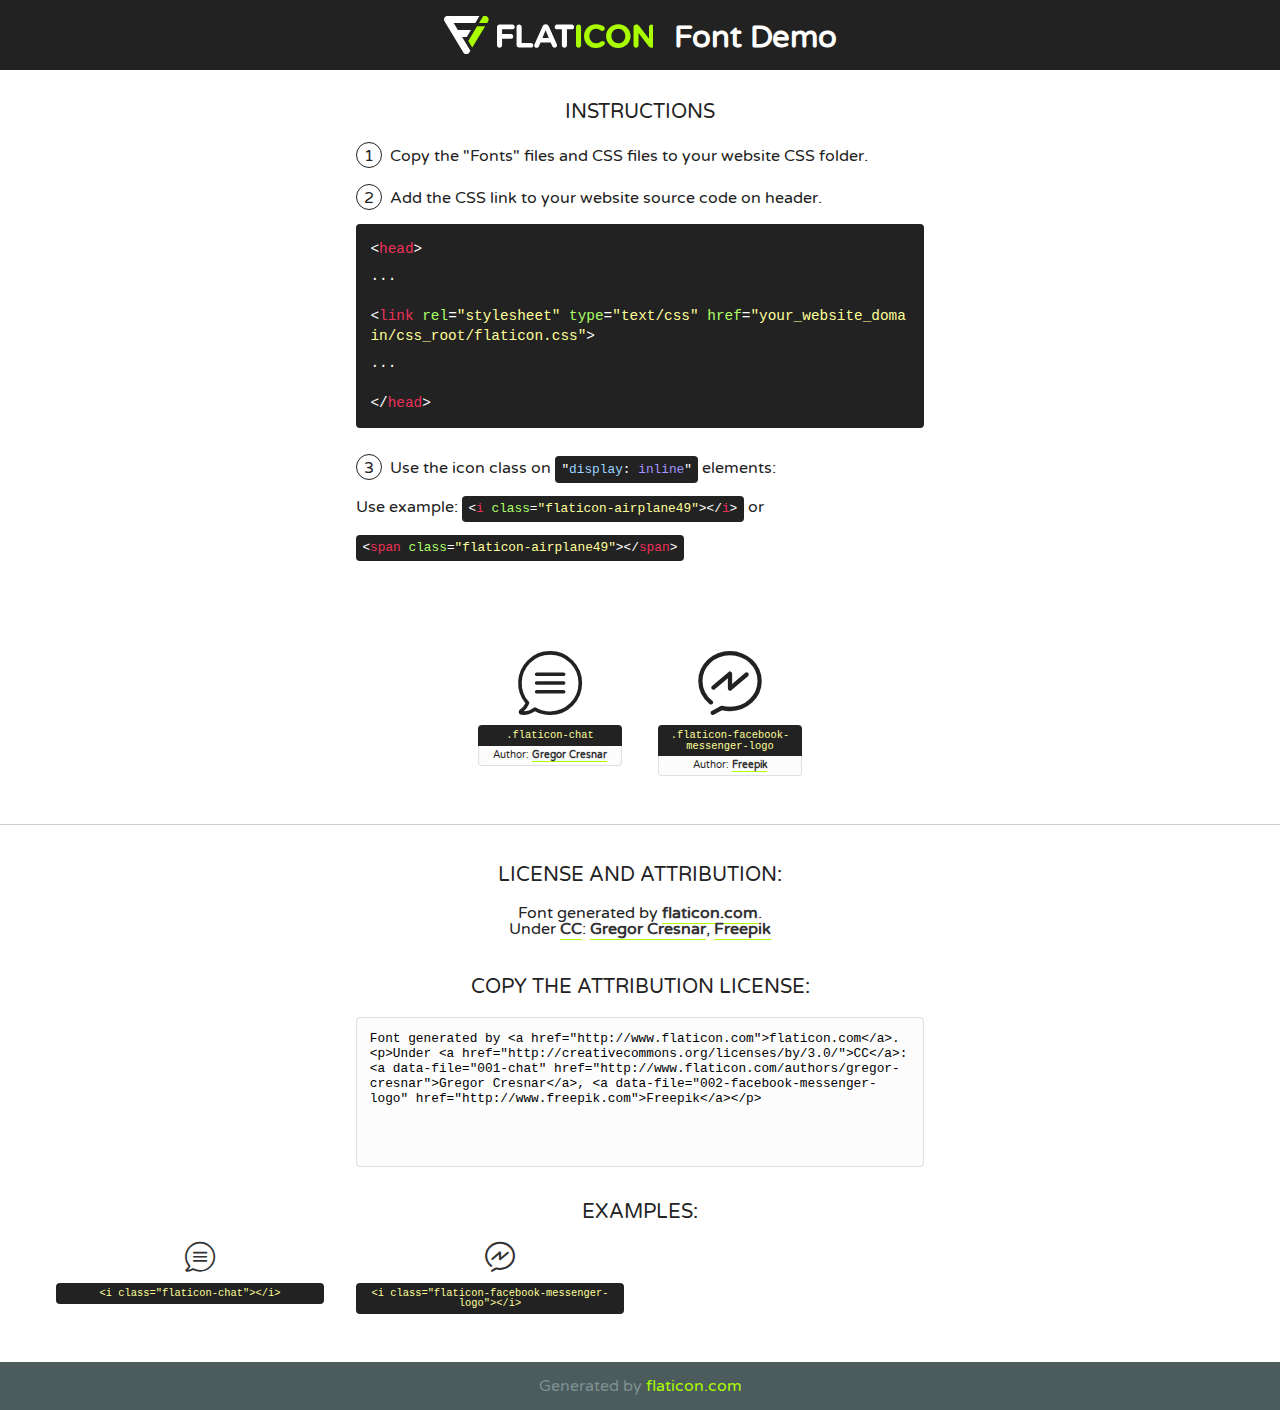
<file: Project/ears/fonts/flaticon.html>
<!DOCTYPE html>
<!--
  Flaticon icon font: Flaticon
  Creation date: 06/07/2017 17:07
-->
<html>
<!DOCTYPE html>
<html>

<head>
    <title>Flaticon WebFont</title>
    <link href="http://fonts.googleapis.com/css?family=Varela+Round" rel="stylesheet" type="text/css" />
    <link rel="stylesheet" type="text/css" href="flaticon.css">
    <meta charset="UTF-8">
    <style>
    html, body, div, span, applet, object, iframe,
    h1, h2, h3, h4, h5, h6, p, blockquote, pre,
    a, abbr, acronym, address, big, cite, code,
    del, dfn, em, img, ins, kbd, q, s, samp,
    small, strike, strong, sub, sup, tt, var,
    b, u, i, center,
    dl, dt, dd, ol, ul, li,
    fieldset, form, label, legend,
    table, caption, tbody, tfoot, thead, tr, th, td,
    article, aside, canvas, details, embed, 
    figure, figcaption, footer, header, hgroup, 
    menu, nav, output, ruby, section, summary,
    time, mark, audio, video {
        margin: 0;
        padding: 0;
        border: 0;
        font-size: 100%;
        font: inherit;
        vertical-align: baseline;
    }
    /* HTML5 display-role reset for older browsers */
    article, aside, details, figcaption, figure, 
    footer, header, hgroup, menu, nav, section {
        display: block;
    }
    body {
        line-height: 1;
    }
    ol, ul {
        list-style: none;
    }
    blockquote, q {
        quotes: none;
    }
    blockquote:before, blockquote:after,
    q:before, q:after {
        content: '';
        content: none;
    }
    table {
        border-collapse: collapse;
        border-spacing: 0;
    }
    body {
        font-family: 'Varela Round', Helvetica, Arial, sans-serif;
        font-size: 16px;
        color: #222;
    }
    a {
        color: #333;
        border-bottom: 1px solid #a9fd00;
        font-weight: bold;
        text-decoration: none;
    }
    * {
        -moz-box-sizing: border-box;
        -webkit-box-sizing: border-box;
        box-sizing: border-box;
        margin: 0;
        padding: 0;
    }
    [class^="flaticon-"]:before, [class*=" flaticon-"]:before, [class^="flaticon-"]:after, [class*=" flaticon-"]:after {
        font-family: Flaticon;
        font-size: 30px;
        font-style: normal;
        margin-left: 20px;
        color: #333;
    }
    .wrapper {
        max-width: 600px;
        margin: auto;
        padding: 0 1em;
    }
    .title {
        font-size: 1.25em;
        text-align: center;
        margin-bottom: 1em;
        text-transform: uppercase;
    }
    header {
        text-align: center;
        background-color: #222;
        color: #fff;
        padding: 1em;
    }
    header .logo {
        width: 210px;
        height: 38px;
        display: inline-block;
        vertical-align: middle;
        margin-right: 1em;
        border: none;
    }
    header strong {
        font-size: 1.95em;
        font-weight: bold;
        vertical-align: middle;
        margin-top: 5px;
        display: inline-block;
    }
    .demo {
        margin: 2em auto;
        line-height: 1.25em;
    }
    .demo ul li {
        margin-bottom: 1em;
    }
    .demo ul li .num {
        color: #222;
        border-radius: 20px;
        display: inline-block;
        width: 26px;
        padding: 3px;
        height: 26px;
        text-align: center;
        margin-right: 0.5em;
        border: 1px solid #222;
    }
    .demo ul li code {
        background-color: #222;
        border-radius: 4px;
        padding: 0.25em 0.5em;
        display: inline-block;
        color: #fff;
        font-family: Consolas,Monaco,Lucida Console,Liberation Mono,DejaVu Sans Mono,Bitstream Vera Sans Mono,Courier New, monospace;
        font-weight: lighter;
        margin-top: 1em;
        font-size: 0.8em;
        word-break: break-all;
    }
    .demo ul li code.big {
        padding: 1em;
        font-size: 0.9em;
    }
    .demo ul li code .red {
        color: #EF3159;
    }
    .demo ul li code .green {
        color: #ACFF65;
    }
    .demo ul li code .yellow {
        color: #FFFF99;
    }
    .demo ul li code .blue {
        color: #99D3FF;
    }
    .demo ul li code .purple {
        color: #A295FF;
    }
    .demo ul li code .dots {
        margin-top: 0.5em;
        display: block;
    }
    #glyphs {
        border-bottom: 1px solid #ccc;
        padding: 2em 0;
        text-align: center;
    }
    .glyph {
        display: inline-block;
        width: 9em;
        margin: 1em;
        text-align: center;
        vertical-align: top;
        background: #FFF;
    }
    .glyph .glyph-icon {
        padding: 10px;
        display: block;
        font-family:"Flaticon";
        font-size: 64px;
        line-height: 1;
    }
    .glyph .glyph-icon:before {
        font-size: 64px;
        color: #222;
        margin-left: 0;
    }
    .class-name {
        font-size: 0.65em;
        background-color: #222;
        color: #fff;
        border-radius: 4px 4px 0 0;
        padding: 0.5em;
        color: #FFFF99;
        font-family: Consolas,Monaco,Lucida Console,Liberation Mono,DejaVu Sans Mono,Bitstream Vera Sans Mono,Courier New, monospace;
    }
    .author-name {
        font-size: 0.6em;
        background-color: #fcfcfd;
        border: 1px solid #DEDEE4;
        border-top: 0;
        border-radius: 0 0 4px 4px;
        padding: 0.5em;
    }
    .class-name:last-child {
        font-size: 10px;
        color:#888;
    }
    .class-name:last-child a {
        font-size: 10px;
        color:#555;
    }
    .class-name:last-child a:hover {
        color:#a9fd00;
    }
    .glyph > input {
        display: block;
        width: 100px;
        margin: 5px auto;
        text-align: center;
        font-size: 12px;
        cursor: text;
    }
    .glyph > input.icon-input {
        font-family:"Flaticon";
        font-size: 16px;
        margin-bottom: 10px;
    }
    .attribution .title {
        margin-top: 2em;
    }
    .attribution textarea {
        background-color: #fcfcfd;
        padding: 1em;
        border: none;
        box-shadow: none;
        border: 1px solid #DEDEE4;
        border-radius: 4px;
        resize: none;
        width: 100%;
        height: 150px;
        font-size: 0.8em;
        font-family: Consolas,Monaco,Lucida Console,Liberation Mono,DejaVu Sans Mono,Bitstream Vera Sans Mono,Courier New, monospace;
        -webkit-appearance: none;
    }
    .iconsuse {
        margin: 2em auto;
        text-align: center;
        max-width: 1200px;
    }
    .iconsuse:after {
        content: '';
        display: table;
        clear: both;
    }
    .iconsuse .image {
        float: left;
        width: 25%;
        padding: 0 1em;
    }
    .iconsuse .image p {
        margin-bottom: 1em;
    }
    .iconsuse .image span {
        display: block;
        font-size: 0.65em;
        background-color: #222;
        color: #fff;
        border-radius: 4px;
        padding: 0.5em;
        color: #FFFF99;
        margin-top: 1em;
        font-family: Consolas,Monaco,Lucida Console,Liberation Mono,DejaVu Sans Mono,Bitstream Vera Sans Mono,Courier New, monospace;
    }
    #footer {
        text-align: center;
        background-color: #4C5B5C;
        color: #7c9192;
        padding: 1em;
    }
    #footer a {
        border: none;
        color: #a9fd00;
        font-weight: normal;
    }
    @media (max-width: 960px) {
        .iconsuse .image {
            width: 50%;
        }
    }
    @media (max-width: 560px) {
        .iconsuse .image {
            width: 100%;
        }
    }
    </style>
</head>

<body class="characters-off">

    <header>
        <a href="http://www.flaticon.com" target="_blank" class="logo">
            <svg version="1.1" xmlns="http://www.w3.org/2000/svg" xmlns:xlink="http://www.w3.org/1999/xlink" xmlns:a="http://ns.adobe.com/AdobeSVGViewerExtensions/3.0/" viewBox="0 0 560.875 102.036" enable-background="new 0 0 560.875 102.036" xml:space="preserve">
                <defs>
                </defs>
                <g>
                    <g class="letters">
                        <path fill="#ffffff" d="M141.596,29.675c0-3.777,2.985-6.767,6.764-6.767h34.438c3.426,0,6.15,2.728,6.15,6.15
                        c0,3.43-2.724,6.149-6.15,6.149h-27.674v13.091h23.719c3.429,0,6.151,2.724,6.151,6.15c0,3.43-2.723,6.149-6.151,6.149h-23.719
                        v17.574c0,3.773-2.986,6.761-6.764,6.761c-3.779,0-6.764-2.989-6.764-6.761V29.675z"></path>
                        <path fill="#ffffff" d="M193.844,29.149c0-3.781,2.985-6.767,6.764-6.767c3.776,0,6.763,2.985,6.763,6.767v42.957h25.039
                        c3.426,0,6.149,2.726,6.149,6.153c0,3.425-2.723,6.15-6.149,6.15h-31.802c-3.779,0-6.764-2.986-6.764-6.768V29.149z"></path>
                        <path fill="#ffffff" d="M241.891,75.71l21.438-48.407c1.492-3.341,4.215-5.357,7.906-5.357h0.792
                        c3.686,0,6.323,2.017,7.815,5.357l21.439,48.407c0.436,0.967,0.701,1.845,0.701,2.723c0,3.602-2.809,6.501-6.414,6.501
                        c-3.161,0-5.269-1.845-6.499-4.655l-4.132-9.661h-27.059l-4.301,10.102c-1.144,2.631-3.426,4.214-6.237,4.214
                        c-3.517,0-6.24-2.81-6.24-6.325C241.1,77.64,241.451,76.677,241.891,75.71z M279.932,58.666l-8.521-20.297l-8.526,20.297H279.932
                        z"></path>
                        <path fill="#ffffff" d="M314.864,35.387H301.86c-3.429,0-6.239-2.813-6.239-6.238c0-3.429,2.811-6.24,6.239-6.24h39.533
                        c3.426,0,6.237,2.811,6.237,6.24c0,3.425-2.811,6.238-6.237,6.238h-13.001v42.785c0,3.773-2.99,6.761-6.764,6.761
                        c-3.779,0-6.764-2.989-6.764-6.761V35.387z"></path>
                        <path fill="#A9FD00" d="M352.615,29.149c0-3.781,2.985-6.767,6.767-6.767c3.774,0,6.761,2.985,6.761,6.767v49.024
                        c0,3.773-2.987,6.761-6.761,6.761c-3.781,0-6.767-2.989-6.767-6.761V29.149z"></path>
                        <path fill="#A9FD00" d="M374.132,53.836v-0.179c0-17.481,13.178-31.801,32.065-31.801c9.22,0,15.459,2.458,20.557,6.238
                        c1.402,1.054,2.637,2.985,2.637,5.357c0,3.692-2.985,6.59-6.681,6.59c-1.845,0-3.071-0.702-4.044-1.319
                        c-3.776-2.813-7.729-4.393-12.562-4.393c-10.364,0-17.831,8.611-17.831,19.154v0.173c0,10.542,7.291,19.329,17.831,19.329
                        c5.715,0,9.492-1.756,13.359-4.834c1.049-0.874,2.458-1.491,4.039-1.491c3.429,0,6.325,2.813,6.325,6.236
                        c0,2.106-1.056,3.78-2.282,4.834c-5.539,4.834-12.036,7.733-21.878,7.733C387.572,85.464,374.132,71.493,374.132,53.836z"></path>
                        <path fill="#A9FD00" d="M433.009,53.836v-0.179c0-17.481,13.79-31.801,32.766-31.801c18.981,0,32.592,14.143,32.592,31.628v0.173
                        c0,17.483-13.785,31.807-32.769,31.807C446.625,85.464,433.009,71.32,433.009,53.836z M484.224,53.836v-0.179
                        c0-10.539-7.725-19.326-18.626-19.326c-10.893,0-18.449,8.611-18.449,19.154v0.173c0,10.542,7.73,19.329,18.626,19.329
                        C476.676,72.986,484.224,64.378,484.224,53.836z"></path>
                        <path fill="#A9FD00" d="M506.233,29.321c0-3.774,2.99-6.763,6.767-6.763h1.401c3.252,0,5.183,1.583,7.029,3.953l26.093,34.265
                        V29.059c0-3.692,2.99-6.677,6.681-6.677c3.683,0,6.671,2.985,6.671,6.677v48.934c0,3.78-2.987,6.765-6.764,6.765h-0.436
                        c-3.257,0-5.188-1.581-7.034-3.953l-27.056-35.492v32.944c0,3.687-2.985,6.676-6.678,6.676c-3.683,0-6.673-2.989-6.673-6.676
                        V29.321z"></path>
                    </g>
                    <g class="insignia">
                        <path fill="#ffffff" d="M48.372,56.137h12.517l11.156-18.537H37.186L25.688,18.539h57.825L94.668,0H9.271
                        C5.925,0,2.842,1.801,1.198,4.716c-1.644,2.907-1.593,6.482,0.134,9.343l50.38,83.501c1.678,2.781,4.689,4.476,7.938,4.476
                        c3.246,0,6.257-1.695,7.935-4.476l2.898-4.804L48.372,56.137z"></path>
                        <g class="i">
                            <path fill="#A9FD00" d="M93.575,18.539h0.031v0.004l21.652,0.004l2.705-4.488c1.727-2.861,1.778-6.436,0.133-9.343
                            C116.454,1.801,113.371,0,110.026,0h-5.294L93.575,18.539z"></path>
                            <polygon fill="#A9FD00" points="88.291,27.356 64.725,66.486 75.519,84.404 109.942,27.356"></polygon>
                        </g>
                    </g>
                </g>
            </svg>
        </a>
        <strong>Font Demo</strong>
    </header>


    <section class="demo wrapper">

        <p class="title">Instructions</p>

        <ul>
            <li>
                <span class="num">1</span>Copy the "Fonts" files and CSS files to your website CSS folder.
            </li>
            <li>
                <span class="num">2</span>Add the CSS link to your website source code on header.
                <code class="big">
                    &lt;<span class="red">head</span>&gt;
                    <br/><span class="dots">...</span>
                    <br/>&lt;<span class="red">link</span> <span class="green">rel</span>=<span class="yellow">"stylesheet"</span> <span class="green">type</span>=<span class="yellow">"text/css"</span> <span class="green">href</span>=<span class="yellow">"your_website_domain/css_root/flaticon.css"</span>&gt;
                    <br/><span class="dots">...</span>
                    <br/>&lt;/<span class="red">head</span>&gt;
                </code>
            </li>

            <li>
                <p>
                    <span class="num">3</span>Use the icon class on <code>"<span class="blue">display</span>:<span class="purple"> inline</span>"</code> elements:
                    <br />
                    Use example: <code>&lt;<span class="red">i</span> <span class="green">class</span>=<span class="yellow">&quot;flaticon-airplane49&quot;</span>&gt;&lt;/<span class="red">i</span>&gt;</code> or <code>&lt;<span class="red">span</span> <span class="green">class</span>=<span class="yellow">&quot;flaticon-airplane49&quot;</span>&gt;&lt;/<span class="red">span</span>&gt;</code>
            </li>
        </ul>

    </section>




   <section id="glyphs">          
    
      
        <div class="glyph"><div class="glyph-icon flaticon-chat"></div>
            <div class="class-name">.flaticon-chat</div>
            <div class="author-name">Author: <a data-file="001-chat" href="http://www.flaticon.com/authors/gregor-cresnar">Gregor Cresnar</a> </div> 
        </div>        
        
        <div class="glyph"><div class="glyph-icon flaticon-facebook-messenger-logo"></div>
            <div class="class-name">.flaticon-facebook-messenger-logo</div>
            <div class="author-name">Author: <a data-file="002-facebook-messenger-logo" href="http://www.freepik.com">Freepik</a> </div> 
        </div>        
        

    </section>



    <section class="attribution wrapper"   style="text-align:center;">

      <div class="title">License and attribution:</div><div class="attrDiv">Font generated by <a href="http://www.flaticon.com">flaticon.com</a>. <div><p>Under <a href="http://creativecommons.org/licenses/by/3.0/">CC</a>: <a data-file="001-chat" href="http://www.flaticon.com/authors/gregor-cresnar">Gregor Cresnar</a>, <a data-file="002-facebook-messenger-logo" href="http://www.freepik.com">Freepik</a></p>  </div>
      </div>
      <div class="title">Copy the Attribution License:</div>

    <textarea onclick="this.focus();this.select();">Font generated by &lt;a href=&quot;http://www.flaticon.com&quot;&gt;flaticon.com&lt;/a&gt;. <p>Under <a href="http://creativecommons.org/licenses/by/3.0/">CC</a>: <a data-file="001-chat" href="http://www.flaticon.com/authors/gregor-cresnar">Gregor Cresnar</a>, <a data-file="002-facebook-messenger-logo" href="http://www.freepik.com">Freepik</a></p>  
     </textarea>

    </section>

    <section class="iconsuse">

          <div class="title">Examples:</div>            
             
            <div class="image">
                <p>
                    <i class="glyph-icon flaticon-chat"></i> 
                    <span>&lt;i class=&quot;flaticon-chat&quot;&gt;&lt;/i&gt;</span>
                </p>
            </div>
            
            <div class="image">
                <p>
                    <i class="glyph-icon flaticon-facebook-messenger-logo"></i> 
                    <span>&lt;i class=&quot;flaticon-facebook-messenger-logo&quot;&gt;&lt;/i&gt;</span>
                </p>
            </div>
                       
        </div>
                            
    </section>

<div id="footer">
    <div>Generated by <a href="http://www.flaticon.com">flaticon.com</a>
    </div>
</div>



</body>
</html>
</file>
<file: Project/ears/fonts/flaticon.css>
/*
  	Flaticon icon font: Flaticon
  	Creation date: 06/07/2017 17:07
  	*/

@font-face {
  font-family: "Flaticon";
  src: url("./Flaticon.eot");
  src: url("./Flaticon.eot?#iefix") format("embedded-opentype"),
       url("./Flaticon.woff") format("woff"),
       url("./Flaticon.ttf") format("truetype"),
       url("./Flaticon.svg#Flaticon") format("svg");
  font-weight: normal;
  font-style: normal;
}

@media screen and (-webkit-min-device-pixel-ratio:0) {
  @font-face {
    font-family: "Flaticon";
    src: url("./Flaticon.svg#Flaticon") format("svg");
  }
}

[class^="flaticon-"]:before, [class*=" flaticon-"]:before,
[class^="flaticon-"]:after, [class*=" flaticon-"]:after {   
  font-family: Flaticon;
        font-size: 20px;
font-style: normal;
margin-left: 20px;
}

.flaticon-chat:before { content: "\f100"; }
.flaticon-facebook-messenger-logo:before { content: "\f101"; }
</file>
